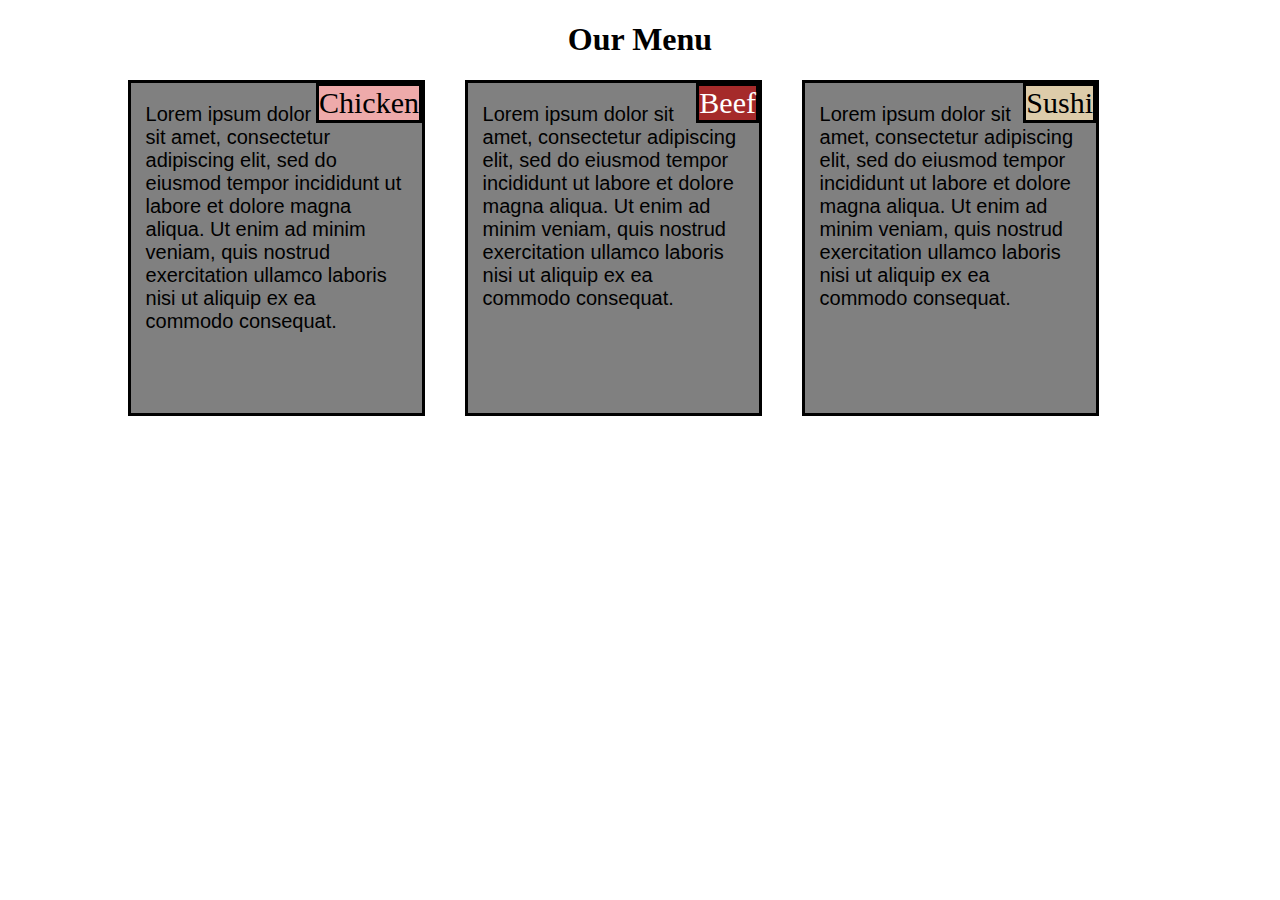
<file: index.html>
<!DOCTYPE html>
<html>
<head>
	<meta charset="utf-8">
	<meta name="viewport" content="width=device-width, initial-scale=1">
	<title>This is the title</title>
	<link rel="stylesheet" href="css/style.css">
	<title></title>
</head>
<body>
<h1>Our Menu</h1>
	<div id = "tot">
		<div class="row">
			<div class="col-lg-3 col-md-4 col-sm-6" id="box1">
				<div id="d1">Chicken</div>
				<p>Lorem ipsum dolor sit amet, consectetur adipiscing elit, sed do eiusmod tempor incididunt ut labore et dolore magna aliqua. Ut enim ad minim veniam, quis nostrud exercitation ullamco laboris nisi ut aliquip ex ea commodo consequat.</p>
			</div>
			<div class="col-lg-3 col-md-4 col-sm-6" id="box2">
				<div id = "d2">Beef</div>
				<p>Lorem ipsum dolor sit amet, consectetur adipiscing elit, sed do eiusmod tempor incididunt ut labore et dolore magna aliqua. Ut enim ad minim veniam, quis nostrud exercitation ullamco laboris nisi ut aliquip ex ea commodo consequat.</p>
			</div>
			<div class="col-lg-3 col-md-4 col-sm-6" id="box3">
				<div id="d3">Sushi</div>
				<p>Lorem ipsum dolor sit amet, consectetur adipiscing elit, sed do eiusmod tempor incididunt ut labore et dolore magna aliqua. Ut enim ad minim veniam, quis nostrud exercitation ullamco laboris nisi ut aliquip ex ea commodo consequat.</p>
			</div>
	</div>
</body>
</html>
</file>
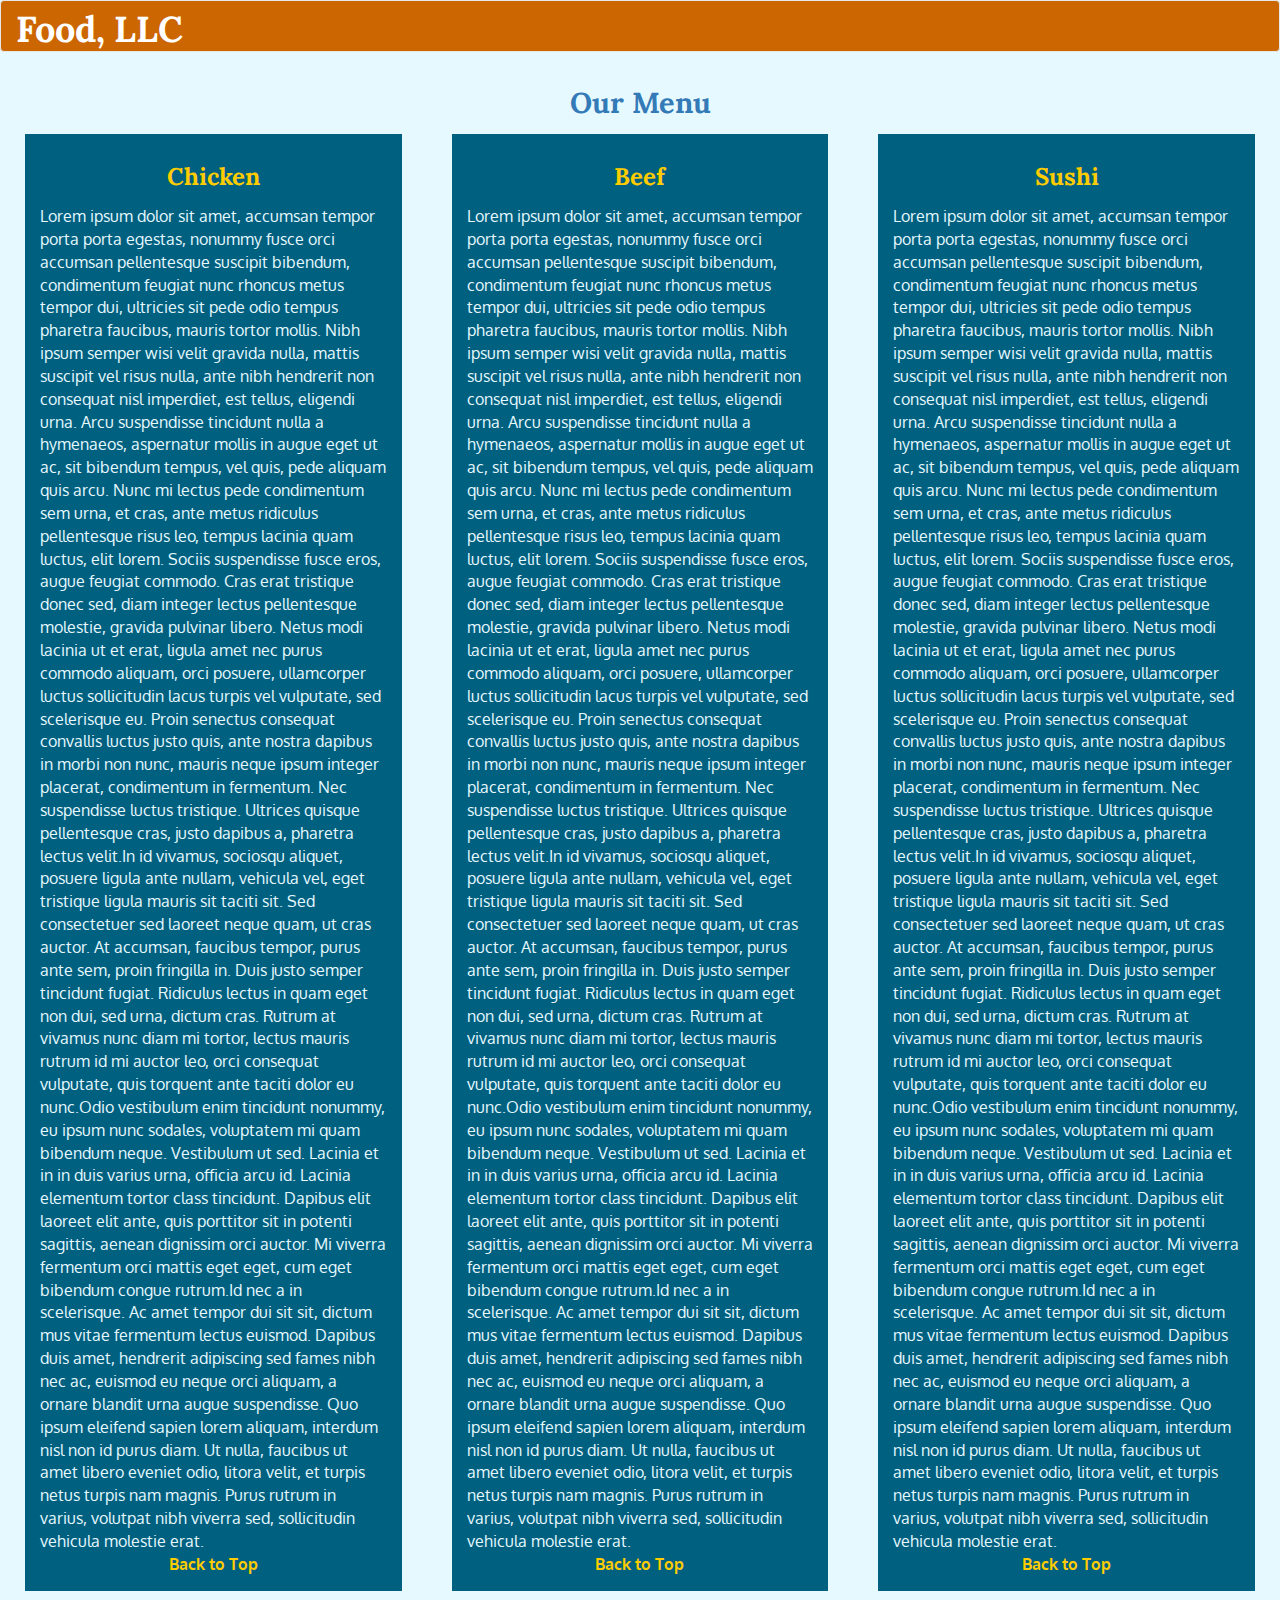
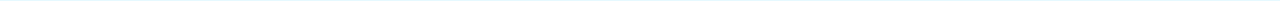
<file: module3-solution/index.html>
<!doctype html>
<html lang="en">
  <head>
    <meta charset="utf-8">
    <meta http-equiv="X-UA-Compatible" content="IE=edge">
    <meta name="viewport" content="width=device-width, initial-scale=1">
    <title>Assignment Solution for Module 3</title>
    <link rel="stylesheet" href="css/bootstrap.min.css">
    <link rel="stylesheet" href="css/styles.css">
    <link href='https://fonts.googleapis.com/css?family=Oxygen:400,300,700' rel='stylesheet' type='text/css'>
    <link href='https://fonts.googleapis.com/css?family=Lora' rel='stylesheet' type='text/css'>
  </head>

<body>
<!-- ======================================================================================================== -->
<!-- NAV BAR -->
<!-- ======================================================================================================== -->
<header>
    <nav id="header-nav" class="navbar navbar-default"> 
     <div class="container-fluid">
      
      <div class="navbar-header"> 
       <button type="button" class="navbar-toggle collapsed" data-toggle="collapse" data-target="#collapsable-nav" aria-expanded="false">
          <span class="sr-only">Toggle navigation</span>
          <span class="icon-bar"></span>
          <span class="icon-bar"></span>
          <span class="icon-bar"></span>
        </button>
        <a class="navbar-brand" href="index.html"><h1>Food, LLC</h1></a>        
      </div> <!-- .navbar-header -->

      <div id="collapsable-nav" class="collapse navbar-collapse">
         <ul id="nav-list" class="nav navbar-nav navbar-right">
            <li class="visible-xs"><a href="#chicken"> Chicken</a> </li>
            <li class="visible-xs"><a href="#beef"> Beef</a> </li>
            <li class="visible-xs"><a href="#sushi">  Sushi</a> </li>
         </ul>
      </div>


     </div> <!-- container -->
   </nav>  
  </header>

<!-- ======================================================================================================== -->
<!-- Main Content -->
<!-- ======================================================================================================== -->
<div id="main-content" class="container-fluid">
  <div class="row">
    <h2 class="text-center"><a name="ourmenu">Our Menu</a></h2>

    <section class="col-lg-4 col-md-4 col-sm-6 col-xs-12">
          <div class='sectiontxt'>
          <h3 id="chicken" class="text-center"><a name="chicken">Chicken</a></h3>
          <div>
          Lorem ipsum dolor sit amet, accumsan tempor porta porta egestas, nonummy fusce orci accumsan pellentesque suscipit bibendum, condimentum feugiat nunc rhoncus metus tempor dui, ultricies sit pede odio tempus pharetra faucibus, mauris tortor mollis. Nibh ipsum semper wisi velit gravida nulla, mattis suscipit vel risus nulla, ante nibh hendrerit non consequat nisl imperdiet, est tellus, eligendi urna. Arcu suspendisse tincidunt nulla a hymenaeos, aspernatur mollis in augue eget ut ac, sit bibendum tempus, vel quis, pede aliquam quis arcu. Nunc mi lectus pede condimentum sem urna, et cras, ante metus ridiculus pellentesque risus leo, tempus lacinia quam luctus, elit lorem. Sociis suspendisse fusce eros, augue feugiat commodo. Cras erat tristique donec sed, diam integer lectus pellentesque molestie, gravida pulvinar libero. Netus modi lacinia ut et erat, ligula amet nec purus commodo aliquam, orci posuere, ullamcorper luctus sollicitudin lacus turpis vel vulputate, sed scelerisque eu. Proin senectus consequat convallis luctus justo quis, ante nostra dapibus in morbi non nunc, mauris neque ipsum integer placerat, condimentum in fermentum. Nec suspendisse luctus tristique. Ultrices quisque pellentesque cras, justo dapibus a, pharetra lectus velit.In id vivamus, sociosqu aliquet, posuere ligula ante nullam, vehicula vel, eget tristique ligula mauris sit taciti sit. Sed consectetuer sed laoreet neque quam, ut cras auctor. At accumsan, faucibus tempor, purus ante sem, proin fringilla in. Duis justo semper tincidunt fugiat. Ridiculus lectus in quam eget non dui, sed urna, dictum cras. Rutrum at vivamus nunc diam mi tortor, lectus mauris rutrum id mi auctor leo, orci consequat vulputate, quis torquent ante taciti dolor eu nunc.Odio vestibulum enim tincidunt nonummy, eu ipsum nunc sodales, voluptatem mi quam bibendum neque. Vestibulum ut sed. Lacinia et in in duis varius urna, officia arcu id. Lacinia elementum tortor class tincidunt. Dapibus elit laoreet elit ante, quis porttitor sit in potenti sagittis, aenean dignissim orci auctor. Mi viverra fermentum orci mattis eget eget, cum eget bibendum congue rutrum.Id nec a in scelerisque. Ac amet tempor dui sit sit, dictum mus vitae fermentum lectus euismod. Dapibus duis amet, hendrerit adipiscing sed fames nibh nec ac, euismod eu neque orci aliquam, a ornare blandit urna augue suspendisse. Quo ipsum eleifend sapien lorem aliquam, interdum nisl non id purus diam. Ut nulla, faucibus ut amet libero eveniet odio, litora velit, et turpis netus turpis nam magnis. Purus rutrum in varius, volutpat nibh viverra sed, sollicitudin vehicula molestie erat. 
          <div class="text-center"><a href="#ourmenu"><strong>Back to Top </strong></a></div>
          </div></div>
     </section>
        
     <section class="col-lg-4 col-md-4 col-sm-6 col-xs-12">
          <div class='sectiontxt'>
          <h3 id="beef" class="text-center"><a name="beef">Beef</a></h3>
          <div>Lorem ipsum dolor sit amet, accumsan tempor porta porta egestas, nonummy fusce orci accumsan pellentesque suscipit bibendum, condimentum feugiat nunc rhoncus metus tempor dui, ultricies sit pede odio tempus pharetra faucibus, mauris tortor mollis. Nibh ipsum semper wisi velit gravida nulla, mattis suscipit vel risus nulla, ante nibh hendrerit non consequat nisl imperdiet, est tellus, eligendi urna. Arcu suspendisse tincidunt nulla a hymenaeos, aspernatur mollis in augue eget ut ac, sit bibendum tempus, vel quis, pede aliquam quis arcu. Nunc mi lectus pede condimentum sem urna, et cras, ante metus ridiculus pellentesque risus leo, tempus lacinia quam luctus, elit lorem. Sociis suspendisse fusce eros, augue feugiat commodo. Cras erat tristique donec sed, diam integer lectus pellentesque molestie, gravida pulvinar libero. Netus modi lacinia ut et erat, ligula amet nec purus commodo aliquam, orci posuere, ullamcorper luctus sollicitudin lacus turpis vel vulputate, sed scelerisque eu. Proin senectus consequat convallis luctus justo quis, ante nostra dapibus in morbi non nunc, mauris neque ipsum integer placerat, condimentum in fermentum. Nec suspendisse luctus tristique. Ultrices quisque pellentesque cras, justo dapibus a, pharetra lectus velit.In id vivamus, sociosqu aliquet, posuere ligula ante nullam, vehicula vel, eget tristique ligula mauris sit taciti sit. Sed consectetuer sed laoreet neque quam, ut cras auctor. At accumsan, faucibus tempor, purus ante sem, proin fringilla in. Duis justo semper tincidunt fugiat. Ridiculus lectus in quam eget non dui, sed urna, dictum cras. Rutrum at vivamus nunc diam mi tortor, lectus mauris rutrum id mi auctor leo, orci consequat vulputate, quis torquent ante taciti dolor eu nunc.Odio vestibulum enim tincidunt nonummy, eu ipsum nunc sodales, voluptatem mi quam bibendum neque. Vestibulum ut sed. Lacinia et in in duis varius urna, officia arcu id. Lacinia elementum tortor class tincidunt. Dapibus elit laoreet elit ante, quis porttitor sit in potenti sagittis, aenean dignissim orci auctor. Mi viverra fermentum orci mattis eget eget, cum eget bibendum congue rutrum.Id nec a in scelerisque. Ac amet tempor dui sit sit, dictum mus vitae fermentum lectus euismod. Dapibus duis amet, hendrerit adipiscing sed fames nibh nec ac, euismod eu neque orci aliquam, a ornare blandit urna augue suspendisse. Quo ipsum eleifend sapien lorem aliquam, interdum nisl non id purus diam. Ut nulla, faucibus ut amet libero eveniet odio, litora velit, et turpis netus turpis nam magnis. Purus rutrum in varius, volutpat nibh viverra sed, sollicitudin vehicula molestie erat. 
          <div class="text-center"><a href="#ourmenu"><strong>Back to Top</strong></a></div>
          </div></div>
     </section>
        
      <section class="col-lg-4 col-md-4 col-sm-12 col-xs-12">
          <div class='sectiontxt'>
          <h3 id="sushi" class="text-center"><a name="sushi">Sushi</a></h3>
          <div>Lorem ipsum dolor sit amet, accumsan tempor porta porta egestas, nonummy fusce orci accumsan pellentesque suscipit bibendum, condimentum feugiat nunc rhoncus metus tempor dui, ultricies sit pede odio tempus pharetra faucibus, mauris tortor mollis. Nibh ipsum semper wisi velit gravida nulla, mattis suscipit vel risus nulla, ante nibh hendrerit non consequat nisl imperdiet, est tellus, eligendi urna. Arcu suspendisse tincidunt nulla a hymenaeos, aspernatur mollis in augue eget ut ac, sit bibendum tempus, vel quis, pede aliquam quis arcu. Nunc mi lectus pede condimentum sem urna, et cras, ante metus ridiculus pellentesque risus leo, tempus lacinia quam luctus, elit lorem. Sociis suspendisse fusce eros, augue feugiat commodo. Cras erat tristique donec sed, diam integer lectus pellentesque molestie, gravida pulvinar libero. Netus modi lacinia ut et erat, ligula amet nec purus commodo aliquam, orci posuere, ullamcorper luctus sollicitudin lacus turpis vel vulputate, sed scelerisque eu. Proin senectus consequat convallis luctus justo quis, ante nostra dapibus in morbi non nunc, mauris neque ipsum integer placerat, condimentum in fermentum. Nec suspendisse luctus tristique. Ultrices quisque pellentesque cras, justo dapibus a, pharetra lectus velit.In id vivamus, sociosqu aliquet, posuere ligula ante nullam, vehicula vel, eget tristique ligula mauris sit taciti sit. Sed consectetuer sed laoreet neque quam, ut cras auctor. At accumsan, faucibus tempor, purus ante sem, proin fringilla in. Duis justo semper tincidunt fugiat. Ridiculus lectus in quam eget non dui, sed urna, dictum cras. Rutrum at vivamus nunc diam mi tortor, lectus mauris rutrum id mi auctor leo, orci consequat vulputate, quis torquent ante taciti dolor eu nunc.Odio vestibulum enim tincidunt nonummy, eu ipsum nunc sodales, voluptatem mi quam bibendum neque. Vestibulum ut sed. Lacinia et in in duis varius urna, officia arcu id. Lacinia elementum tortor class tincidunt. Dapibus elit laoreet elit ante, quis porttitor sit in potenti sagittis, aenean dignissim orci auctor. Mi viverra fermentum orci mattis eget eget, cum eget bibendum congue rutrum.Id nec a in scelerisque. Ac amet tempor dui sit sit, dictum mus vitae fermentum lectus euismod. Dapibus duis amet, hendrerit adipiscing sed fames nibh nec ac, euismod eu neque orci aliquam, a ornare blandit urna augue suspendisse. Quo ipsum eleifend sapien lorem aliquam, interdum nisl non id purus diam. Ut nulla, faucibus ut amet libero eveniet odio, litora velit, et turpis netus turpis nam magnis. Purus rutrum in varius, volutpat nibh viverra sed, sollicitudin vehicula molestie erat. 
          <div class="text-center"><a href="#ourmenu"><strong>Back to Top</strong></a></div>
          </div></div>
     </section>
</div>
</div>

 <!-- jQuery (Bootstrap JS plugins depend on it) -->
  <script src="js/jquery-2.1.4.min.js"></script>
  <script src="js/bootstrap.min.js"></script>
</body>
</html>
</file>
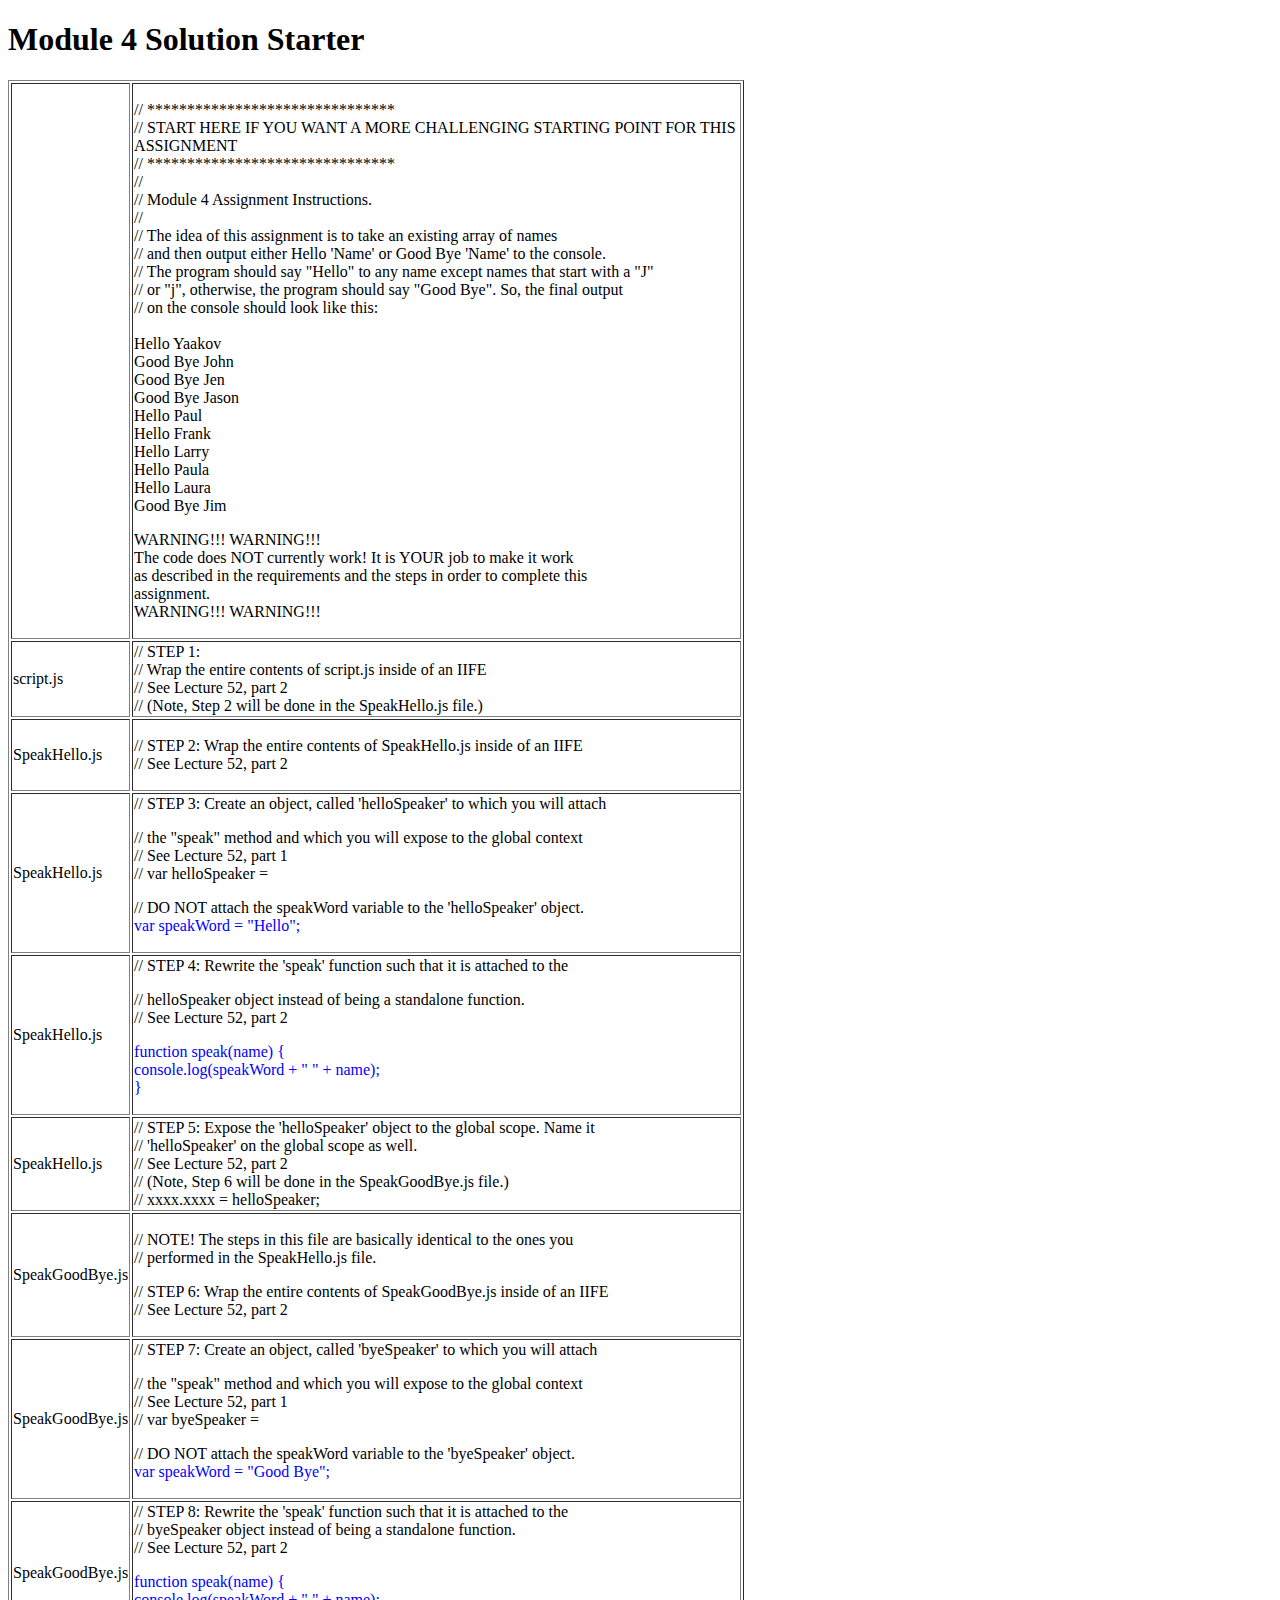
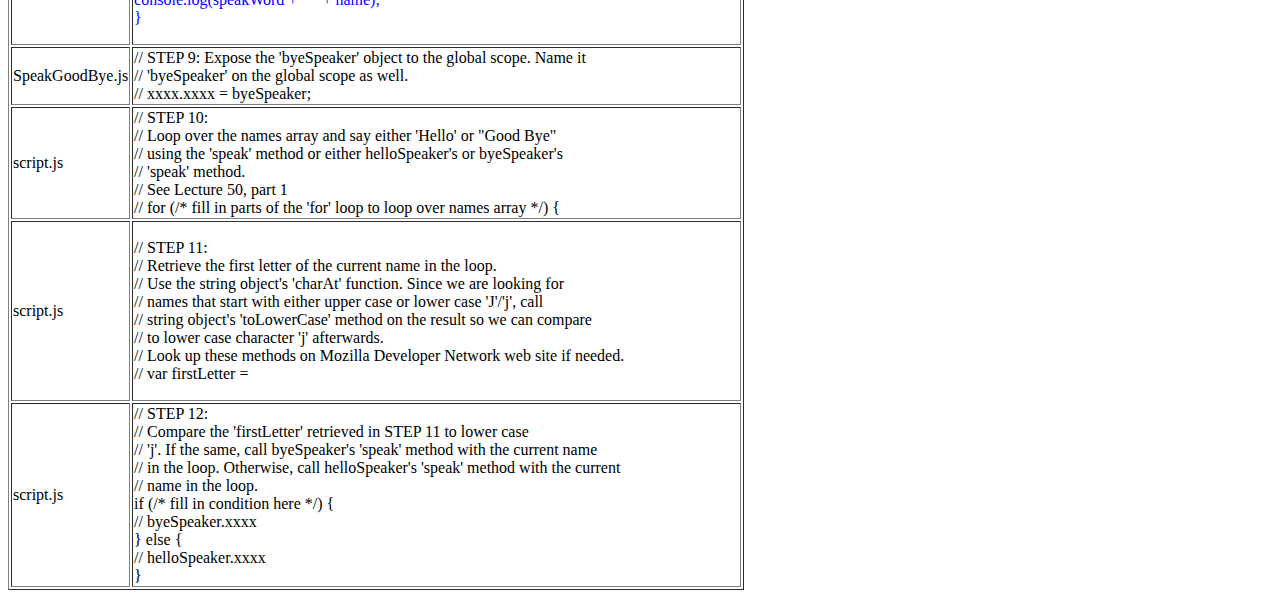
<file: module4_solution/index.html>
<!DOCTYPE html>
<html>
<head>
  <meta charset="utf-8">
  <title>Module 4 Solution Starter</title>
  <script>
    var names = []; // DO NOT REMOVE
  </script>
  <script src="SpeakHello.js"></script>
  <script src="SpeakGoodBye.js"></script>
  <script src="script.js"></script>
</head>
<body>
  <h1>Module 4 Solution Starter</h1>

<table style="width: 736px;" border="1">
<tbody>
<tr>
<td style="width: 30px;"></td>
<td style="width: 700px;">
<p>// *******************************<br />
// START HERE IF YOU WANT A MORE CHALLENGING STARTING POINT FOR THIS ASSIGNMENT<br />
// *******************************<br />
//<br />
// Module 4 Assignment Instructions.<br />
//<br />
// The idea of this assignment is to take an existing array of names<br />
// and then output either Hello 'Name' or Good Bye 'Name' to the console.<br />
// The program should say "Hello" to any name except names that start with a "J"<br />
// or "j", otherwise, the program should say "Good Bye". So, the final output<br />
// on the console should look like this:
<br /><br />
Hello Yaakov<br />
Good Bye John<br />
Good Bye Jen<br />
Good Bye Jason<br />
Hello Paul<br />
Hello Frank<br />
Hello Larry<br />
Hello Paula<br />
Hello Laura<br />
Good Bye Jim</p>

<p>WARNING!!! WARNING!!!<br />
The code does NOT currently work! It is YOUR job to make it work<br />
as described in the requirements and the steps in order to complete this<br />
assignment.<br />
WARNING!!! WARNING!!!</p>
</td>
</tr>

<tr>
<td style="width: 30px;">script.js</td>
<td style="width: 700px;">
// STEP 1:<br />// Wrap the entire contents of script.js inside of an IIFE<br />
// See Lecture 52, part 2<br />
// (Note, Step 2 will be done in the SpeakHello.js file.)</td>
</tr>

<tr>
<td style="width: 30px;">SpeakHello.js</td>
<td style="width: 700px;">
<p>// STEP 2: Wrap the entire contents of SpeakHello.js inside of an IIFE<br />// See Lecture 52, part 2</p>
</td>
</tr>

<tr>
<td style="width: 30px;">SpeakHello.js</td>
<td style="width: 700px;">// STEP 3: Create an object, called 'helloSpeaker' to which you will attach
<p>// the "speak" method and which you will expose to the global context<br />// See Lecture 52, part 1<br />// var helloSpeaker =</p>
<p>// DO NOT attach the speakWord variable to the 'helloSpeaker' object.<br />
<span style= "color:blue" >var speakWord = "Hello";</span></p>
</td>
</tr>

<tr>
<td style="width: 30px;">SpeakHello.js</td>
<td style="width: 700px;">// STEP 4: Rewrite the 'speak' function such that it is attached to the
<p>// helloSpeaker object instead of being a standalone function.<br />// See Lecture 52, part 2</p>
<p style= "color:blue">
function speak(name) {<br />
console.log(speakWord + " " + name);<br />
}</p>
</td>
</tr>

<tr>
<td style="width: 30px;">SpeakHello.js</td>
<td style="width: 700px;">// STEP 5: Expose the 'helloSpeaker' object to the global scope. Name it<br />
// 'helloSpeaker' on the global scope as well.<br />// See Lecture 52, part 2<br />
// (Note, Step 6 will be done in the SpeakGoodBye.js file.)<br />// xxxx.xxxx = helloSpeaker;</td>
</tr>

<tr>
<td style="width: 30px;">SpeakGoodBye.js</td>
<td style="width: 700px;">
<p>// NOTE! The steps in this file are basically identical to the ones you<br />// performed in the SpeakHello.js file.</p>
<p>// STEP 6: Wrap the entire contents of SpeakGoodBye.js inside of an IIFE<br />// See Lecture 52, part 2</p>
</td>
</tr>

<tr>
<td style="width: 30px;">SpeakGoodBye.js</td>
<td style="width: 700px;">// STEP 7: Create an object, called 'byeSpeaker' to which you will attach
<p>// the "speak" method and which you will expose to the global context<br />// See Lecture 52, part 1<br />
// var byeSpeaker =</p>
<p>// DO NOT attach the speakWord variable to the 'byeSpeaker' object.<br /> <span style= "color:blue" >var speakWord = "Good Bye"; </span></p>
</td>
</tr>

<tr>
<td style="width: 30px;">SpeakGoodBye.js</td>
<td style="width: 700px;">// STEP 8: Rewrite the 'speak' function such that it is attached to the<br />
// byeSpeaker object instead of being a standalone function.<br />
// See Lecture 52, part 2<br />
<p style= "color:blue" >function speak(name) {<br />
console.log(speakWord + " " + name);<br />
}
</p>
</td>
</tr>

<tr>
<td style="width: 30px;">SpeakGoodBye.js</td>
<td style="width: 700px;">// STEP 9: Expose the 'byeSpeaker' object to the global scope. Name it<br />// 'byeSpeaker' on the global scope as well.<br />// xxxx.xxxx = byeSpeaker;</td>
</tr>

<tr>
<td style="width: 30px;">script.js</td>
<td style="width: 700px;">// STEP 10:<br />// Loop over the names array and say either 'Hello' or "Good Bye"<br />
// using the 'speak' method or either helloSpeaker's or byeSpeaker's<br />// 'speak' method.<br />
// See Lecture 50, part 1<br />
// for (/* fill in parts of the 'for' loop to loop over names array */) {</td>
</tr>

<tr>
<td style="width: 30px;">script.js</td>
<td style="width: 700px;">
<p>// STEP 11:<br /> 
// Retrieve the first letter of the current name in the loop.<br /> 
// Use the string object's 'charAt' function. Since we are looking for<br /> 
// names that start with either upper case or lower case 'J'/'j', call<br /> 
// string object's 'toLowerCase' method on the result so we can compare<br /> 
// to lower case character 'j' afterwards.<br /> 
// Look up these methods on Mozilla Developer Network web site if needed.<br /> 
// var firstLetter =</p>
</td>
</tr>

<tr>
<td style="width: 30px;">script.js</td>
<td style="width: 700px;">// STEP 12:<br /> 
// Compare the 'firstLetter' retrieved in STEP 11 to lower case<br /> 
// 'j'. If the same, call byeSpeaker's 'speak' method with the current name<br /> 
// in the loop. Otherwise, call helloSpeaker's 'speak' method with the current<br /> 
// name in the loop.<br /> 
if (/* fill in condition here */) {<br /> 
// byeSpeaker.xxxx<br /> 
} else {<br /> 
// helloSpeaker.xxxx<br /> }</td>
</tr>

</tbody>
</table>


</body>
</html>
</file>
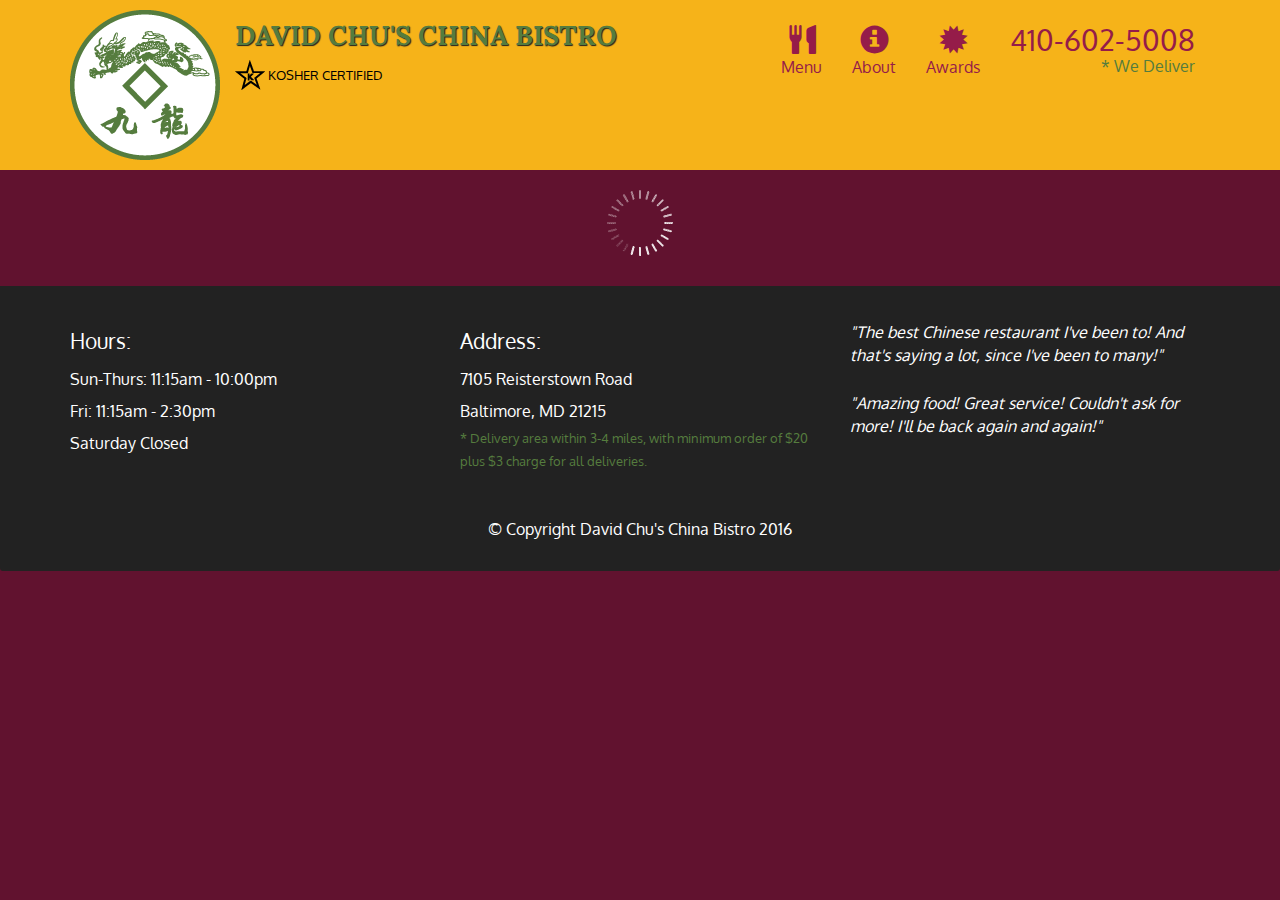
<file: module5_solution/index.html>
<!doctype html>
<html lang="en">
  <head>
    <meta charset="utf-8">
    <meta http-equiv="X-UA-Compatible" content="IE=edge">
    <meta name="viewport" content="width=device-width, initial-scale=1">
    <title>David Chu's China Bistro</title>
    <link rel="stylesheet" href="css/bootstrap.min.css">
    <link rel="stylesheet" href="css/styles.css">
    <link href='https://fonts.googleapis.com/css?family=Oxygen:400,300,700' rel='stylesheet' type='text/css'>
    <link href='https://fonts.googleapis.com/css?family=Lora' rel='stylesheet' type='text/css'>
  </head>
<body>
  <header>
    <nav id="header-nav" class="navbar navbar-default">
      <div class="container">
        <div class="navbar-header">
          <a href="index.html" class="pull-left visible-md visible-lg">
            <div id="logo-img" alt="Logo image"></div>
          </a>

          <div class="navbar-brand">
            <a href="index.html"><h1>David Chu's China Bistro</h1></a>
            <p>
              <img src="images/star-k-logo.png" alt="Kosher certification">
              <span>Kosher Certified</span>
            </p>
          </div>

          <button id="navbarToggle" type="button" class="navbar-toggle collapsed" data-toggle="collapse" data-target="#collapsable-nav" aria-expanded="false">
            <span class="sr-only">Toggle navigation</span>
            <span class="icon-bar"></span>
            <span class="icon-bar"></span>
            <span class="icon-bar"></span>
          </button>
        </div>
        
        <div id="collapsable-nav" class="collapse navbar-collapse">
           <ul id="nav-list" class="nav navbar-nav navbar-right">
            <li id="navHomeButton" class="visible-xs active">
              <a href="index.html">
                <span class="glyphicon glyphicon-home"></span> Home</a>
            </li>
            <li id="navMenuButton">
              <a href="#" onclick="$dc.loadMenuCategories();">
                <span class="glyphicon glyphicon-cutlery"></span><br class="hidden-xs"> Menu</a>
            </li>
            <li>
              <a href="#">
                <span class="glyphicon glyphicon-info-sign"></span><br class="hidden-xs"> About</a>
            </li>
            <li>
              <a href="#">
                <span class="glyphicon glyphicon-certificate"></span><br class="hidden-xs"> Awards</a>
            </li>
            <li id="phone" class="hidden-xs">
              <a href="tel:410-602-5008">
                <span>410-602-5008</span></a><div>* We Deliver</div>
            </li>
          </ul><!-- #nav-list -->
        </div><!-- .collapse .navbar-collapse -->
      </div><!-- .container -->
    </nav><!-- #header-nav -->
  </header>

  <div id="call-btn" class="visible-xs">
    <a class="btn" href="tel:410-602-5008">
    <span class="glyphicon glyphicon-earphone"></span>
    410-602-5008
    </a>
  </div>
  <div id="xs-deliver" class="text-center visible-xs">* We Deliver</div>

  <div id="main-content" class="container"></div>

  <footer class="panel-footer">
    <div class="container">
      <div class="row">
        <section id="hours" class="col-sm-4">
          <span>Hours:</span><br>
          Sun-Thurs: 11:15am - 10:00pm<br>
          Fri: 11:15am - 2:30pm<br>
          Saturday Closed
          <hr class="visible-xs">
        </section>
        <section id="address" class="col-sm-4">
          <span>Address:</span><br>
          7105 Reisterstown Road<br>
          Baltimore, MD 21215
          <p>* Delivery area within 3-4 miles, with minimum order of $20 plus $3 charge for all deliveries.</p>
          <hr class="visible-xs">
        </section>
        <section id="testimonials" class="col-sm-4">
          <p>"The best Chinese restaurant I've been to! And that's saying a lot, since I've been to many!"</p>
          <p>"Amazing food! Great service! Couldn't ask for more! I'll be back again and again!"</p>
        </section>
      </div>
      <div class="text-center">&copy; Copyright David Chu's China Bistro 2016</div>
    </div>
  </footer>

  <!-- jQuery (Bootstrap JS plugins depend on it) -->
  <script src="js/jquery-2.1.4.min.js"></script>
  <script src="js/bootstrap.min.js"></script>
  <script src="js/ajax-utils.js"></script>
  <script src="js/script.js"></script>
</body>
</html>
</file>
<file: css/style.css>
h1 {
	text-align: center;
}
#tot {
	margin-left: 100px;
}
p {
	width: 90%;
	height: 290px;
	margin-right: auto;
	margin-left: auto;
	font-family: Helvetica;
	font-size: 20px;
}
#box1, #box2, #box3 {
	background-color: gray;
	margin-right: 20px;
	margin-left: 20px;
	margin-bottom: 20px;
}
#d1, #d2, #d3 {
	border: 3px solid black;
	float: right;
	font-size: 30px;
}
#d1 {
	background-color: #EEAAAA;
}
#d2 {
	background-color: #A52A2A;
	color: white;
}
#d3 {
	background-color: #DDCCAA;
}
.row {
	width:  100%;
	margin-bottom: 15px;
}
/*********** Large devices only ***********/
@media (min-width: 992px) {
	.col-lg-1, .col-lg-2, .col-lg-3, .col-lg-4, .col-lg-5, .col-lg-6, .col-lg-7, .col-lg-8, .col-lg-9, .col-lg-10, .col-lg-11, .col-lg-12 {
		float: left;
		border: 3px solid black;
	}
	.col-lg-1 {
		width: 8.33%;
	}
	.col-lg-2 {
		width: 16.66%;
	}
	.col-lg-3 {
		width: 25%;
	}
	.col-lg-4 {
		width: 33%;
	}
	.col-lg-5 {
		width: 41.66%;
	}
	.col-lg-6 {
		width: 50%;
	}
	.col-lg-7 {
		width: 58.33%;
	}
	.col-lg-8 {
		width: 66.66%;
	}
	.col-lg-9 {
		width: 74.99%;
	}
	.col-lg-10 {
		width: 83.33%;
	}
	.col-lg-11 {
		width: 91.66%;
	}
	.col-lg-12 {
		width: 100%;
	}
}
/*********** Medium devices only ***********/
@media (min-width: 768px) and (max-width: 991px) {
	.col-md-1, .col-md-2, .col-md-3, .col-md-4, .col-md-5, .col-md-6, .col-md-7, .col-md-8, .col-md-9, .col-md-10, .col-md-11, .col-md-12 {
		float: left;
		border: 3px solid black;
	}
	.col-md-1 {
		width: 8.33%;
	}
	.col-md-2 {
		width: 16.66%;
	}
	.col-md-3 {
		width: 25%;
	}
	.col-md-4 {
		width: 33%;
	}
	.col-md-5 {
		width: 41.66%;
	}
	.col-md-6 {
		width: 50%;
	}
	.col-md-7 {
		width: 58.33%;
	}
	.col-md-8 {
		width: 66.66%;
	}
	.col-md-9 {
		width: 74.99%;
	}
	.col-md-10 {
		width: 83.33%;
	}
	.col-md-11 {
		width: 91.66%;
	}
	.col-md-12 {
		width: 100%;
	}
}
/*********** Small devices only ***********/
@media (max-width: 767px) {
	.col-sm-1, .col-sm-2, .col-sm-3, .col-sm-4, .col-sm-5, .col-sm-6, .col-sm-7, .col-sm-8, .col-sm-9, .col-sm-10, .col-sm-11, .col-sm-12 {
		float: left;
		border: 3px solid black;
	}
	.col-sm-1 {
		width: 8.33%;
	}
	.col-sm-2 {
		width: 16.66%;
	}
	.col-sm-3 {
		width: 25%;
	}
	.col-sm-4 {
		width: 33%;
	}
	.col-sm-5 {
		width: 41.66%;
	}
	.col-sm-6 {
		width: 50%;
	}
	.col-sm-7 {
		width: 58.33%;
	}
	.col-sm-8 {
		width: 66.66%;
	}
	.col-sm-9 {
		width: 74.99%;
	}
	.col-sm-10 {
		width: 83.33%;
	}
	.col-sm-11 {
		width: 91.66%;
	}
	.col-sm-12 {
		width: 100%;
	}
}
</file>
<file: module3-solution/css/styles.css>
body {
  font-size: 16px;
  color: #fff;
  background-color: #e6f9ff; /*maroon*/
  font-family: 'Oxygen', sans-serif;
}

h1 { 
	font-family: 'Lora', sans-serif;
	color:#ffffff;
	font-size: 1.5em;
	font-weight: bold;
	margin-top: 0;
	margin-bottom: 0;
	line-height: .75;
}

h2 { 
	font-family: 'Lora', sans-serif;
	color:#006080;
	/*font-size: 1.8em;*/
	font-weight: bold;
	margin-top: 20px;
	line-height: .75;
}

h3 { 
	font-family: 'Lora', sans-serif;
	/*font-size: 1.3em;*/
	font-weight: bold;
}



/** ============= HEADER ===================== **/
#header-nav {
	background-color: #cc6600;  
}

/*Menu items*/
#nav-list {
  margin-top: 10px;
  background-color: #804000; 
}
#nav-list a { /*dropdown menu colors*/
  color: #ffffff;
  background: #992600;
  text-align: center;
}
#nav-list a:hover {
  background: #661a00;
}

.navbar-header button.navbar-toggle, .navbar-header .icon-bar {
  border: 1px solid #661a00;
}

/** ============= Main content ===================== **/

#main-content a {
	text-decoration: none;
}

.sectiontxt h3 {
	padding: 5px 0px 15px 0px ;
	margin: 10px 0px 0px 0px ;
}

div.sectiontxt{
	margin: 10px;
	background: #006080;
	color: #e6f9ff;
	padding: 15px;
}

.sectiontxt a {
	color: #ffcc00;
}

.sectiontxt a:hover {
	color: #ff9900;
}

/** #################################################################### **/
/** ============= Media queries ===================== **/

/********** Large devices only **********/
@media (min-width: 1200px) {
.navbar-brand h1 {font-size: 2em;}
h2 { font-size: 1.8em; }
h3 { font-size: 1.5em; }
}

/********** Medium devices only **********/
@media (min-width: 992px) and (max-width: 1199px) { 
.navbar-brand h1 {font-size: 1.8em;}
h2 { font-size: 1.5em; }
h3 { font-size: 1.3em; }
}

/********** Small devices only **********/
@media (min-width: 768px) and (max-width: 991px) { 
.navbar-brand h1 {font-size: 1.5em;}
h2 { font-size: 1.3em; }
h3 { font-size: 1.1em; }
}

/********** Extra small devices only **********/
@media (max-width: 767px) { 
.navbar-brand h1 {font-size: 1.5em;} 
h2 { font-size: 1.3em; }
h3 { font-size: 1.1em; }
}
</file>
<file: module5_solution/css/styles.css>
body {
  font-size: 16px;
  color: #fff;
  background-color: #61122f;
  font-family: 'Oxygen', sans-serif;
}

/** HEADER **/
#header-nav {
  background-color: #f6b319;
  border-radius: 0;
  border: 0;
}

#logo-img {
  background: url('../images/restaurant-logo_large.png') no-repeat;
  width: 150px;
  height: 150px;
  margin: 10px 15px 10px 0;
}

.navbar-brand {
  padding-top: 25px;
}
.navbar-brand h1 { /* Restaurant name */
  font-family: 'Lora', serif;
  color: #557c3e;
  font-size: 1.5em;
  text-transform: uppercase;
  font-weight: bold;
  text-shadow: 1px 1px 1px #222;
  margin-top: 0;
  margin-bottom: 0;
  line-height: .75;
}
.navbar-brand a:hover, .navbar-brand a:focus {
  text-decoration: none;
}
.navbar-brand p { /* Kosher cert */
  color: #000;
  text-transform: uppercase;
  font-size: .7em;
  margin-top: 15px;
}
.navbar-brand p span { /* Star-K */
  vertical-align: middle;
}

#nav-list {
  margin-top: 10px;
}
#nav-list a {
  color: #951C49;
  text-align: center;
}
#nav-list a:hover {
  background: #E7E7E7;
}
#nav-list a span {
  font-size: 1.8em;
}

#phone {
  margin-top: 5px;
}
#phone a { /* Phone number */
  text-align: right;
  padding-bottom: 0;
}
#phone div { /* We Deliver */
  color: #557c3e;
  text-align: right;
  padding-right: 15px;
}

.navbar-header button.navbar-toggle, .navbar-header .icon-bar {
  border: 1px solid #61122f;
}
.navbar-header button.navbar-toggle {
  clear: both;
  margin-top: -30px;
}
/* END HEADER */

/* FOOTER */
.panel-footer {
  margin-top: 30px;
  padding-top: 35px;
  padding-bottom: 30px;
  background-color: #222;
  border-top: 0;
}
.panel-footer div.row {
  margin-bottom: 35px;
}
#hours, #address {
  line-height: 2;
}
#hours > span, #address > span {
  font-size: 1.3em;
}
#address p {
  color: #557c3e;
  font-size: .8em;
  line-height: 1.8;
}
#testimonials {
  font-style: italic;
}
#testimonials p:nth-child(2) {
  margin-top: 25px;
}
/* END FOOTER */



/* HOME PAGE */
.container .jumbotron {
  box-shadow: 0 0 50px #3F0C1F;
  border: 2px solid #3F0C1F;
}

#menu-tile, #specials-tile, #map-tile {
  height: 250px;
  width: 100%;
  margin-bottom: 15px;
  position: relative;
  border: 2px solid #3F0C1F;
  overflow: hidden;
}
#menu-tile:hover, #specials-tile:hover, #map-tile:hover {
  box-shadow: 0 1px 5px 1px #cccccc;
}
#menu-tile {
  background: url('../images/menu-tile.jpg') no-repeat;
  background-position: center;
}
#specials-tile {
  background: url('../images/specials-tile.jpg') no-repeat;
  background-position: center;
}
#menu-tile span, #specials-tile span, #map-tile span {
  position: absolute;
  bottom: 0;
  right: 0;
  width: 100%;
  text-align: center;
  font-size: 1.6em;
  text-transform: uppercase;
  background-color: #000;
  color: #fff;
  opacity: .8;
}
/* END HOME PAGE */

/* MENU CATEGORIES PAGE */
.category-tile { 
  position: relative;
  border: 2px solid #3F0C1F;
  overflow: hidden;
  width: 200px;
  height: 200px;
  margin: 0 auto 15px;
}
.category-tile span {
  position: absolute;
  bottom: 0;
  right: 0;
  width: 100%;
  text-align: center;
  font-size: 1.2em;
  text-transform: uppercase;
  background-color: #000;
  color: #fff;
  opacity: .8;
}
.category-tile:hover {
  box-shadow: 0 1px 5px 1px #cccccc;
}

#menu-categories-title + div {
  margin-bottom: 50px;
}
/* END MENU CATEGORIES PAGE */

/* SINGLE CATEGORY PAGE */
.menu-item-tile {
  margin-bottom: 25px;
}
.menu-item-tile hr {
  width: 80%;
}
.menu-item-tile .menu-item-price {
  font-size: 1.1em;
  text-align: right;
  margin-top: -15px;
  margin-right: -15px;
}
.menu-item-tile .menu-item-price span {
  font-size: .6em;
}
.menu-item-photo {
  position: relative;
  border: 2px solid #3F0C1F; 
  overflow: hidden;
  padding: 0;
  margin-right: -15px;
  margin-left: auto;
  margin-bottom: 20px;
  max-width: 250px;
}
.menu-item-photo div {
  position: absolute;
  bottom: 0;
  right: 0;
  width: 80px;
  background-color: #557c3e;
  text-align: center;
}
.menu-item-description {
  padding-right: 30px;
}
h3.menu-item-title {
  margin: 0 0 10px;
}
.menu-item-details {
  font-size: .9em;
  font-style: italic;
}
/* END SINGLE CATEGORY PAGE */


/********** Large devices only **********/
@media (min-width: 1200px) {
  .container .jumbotron {
    background: url('../images/jumbotron_1200.jpg') no-repeat;
    height: 675px;
  }
}

/********** Medium devices only **********/
@media (min-width: 992px) and (max-width: 1199px) {
  /* Header */
  #logo-img {
    background: url('../images/restaurant-logo_medium.png') no-repeat;
    width: 100px;
    height: 100px;
    margin: 5px 5px 5px 0;
  }
  /* End Header */

  /* Home Page */
  .container .jumbotron {
    background: url('../images/jumbotron_992.jpg') no-repeat;
    height: 558px;
  }
  /* End Home Page */
}

/********** Small devices only **********/
@media (min-width: 768px) and (max-width: 991px) {
  /* Home Page */
  .container .jumbotron {
    background: url('../images/jumbotron_768.jpg') no-repeat;
    height: 432px;
  }
  /* End Home Page */
}

/********** Extra small devices only **********/
@media (max-width: 767px) {
  /* Header */
  .navbar-brand {
    padding-top: 10px;
    height: 80px;
  }
  .navbar-brand h1 { /* Restaurant name */
    padding-top: 10px;
    font-size: 5vw; /* 1vw = 1% of viewport width */
  }
  .navbar-brand p { /* Kosher cert */
    font-size: .6em;
    margin-top: 12px;
  }
  .navbar-brand p img { /* Star-K */
    height: 20px;
  }

  #collapsable-nav a { /* Collapsed nav menu text */
    font-size: 1.2em;
  }
  #collapsable-nav a span { /* Collapsed nav menu glyph */
    font-size: 1em;
    margin-right: 5px;
  }

  #call-btn > a {
    font-size: 1.5em;
    display: block;
    margin: 0 20px;
    padding: 10px;
    border: 2px solid #fff;
    background-color: #f6b319;
    color: #951c49;
  }
  #xs-deliver {
    margin-top: 5px;
    font-size: .7em;
    letter-spacing: .1em;
    text-transform: uppercase;
  }
  /* End Header */

  /* Footer */
  .panel-footer section {
    margin-bottom: 30px;
    text-align: center;
  }
  .panel-footer section:nth-child(3) {
    margin-bottom: 0; /* margin already exists on the whole row */
  }
  .panel-footer section hr {
    width: 50%;
  }
  /* End Footer */

  /* Home Page */
  .container .jumbotron {
    margin-top: 30px;
    padding: 0;
  }
  #menu-tile, #specials-tile {
    width: 360px;
    margin: 0 auto 15px;
  }

  .menu-item-photo {
    margin-right: auto;
  }
  .menu-item-tile .menu-item-price {
    text-align: center;
  }
  .menu-item-description {
    text-align: center;;
  }
}


/********** Super extra small devices Only :-) (e.g., iPhone 4) **********/
@media (max-width: 479px) {
  /* Header */
  .navbar-brand h1 { /* Restaurant name */
    padding-top: 5px;
    font-size: 6vw;
  }
  /* End Header */
  
  /* Home page */
  #menu-tile, #specials-tile {
    width: 280px;
    margin: 0 auto 15px;
  }

  .col-xxs-12 {
    position: relative;
    min-height: 1px;
    padding-right: 15px;
    padding-left: 15px;
    float: left;
    width: 100%;
  }
}
</file>
